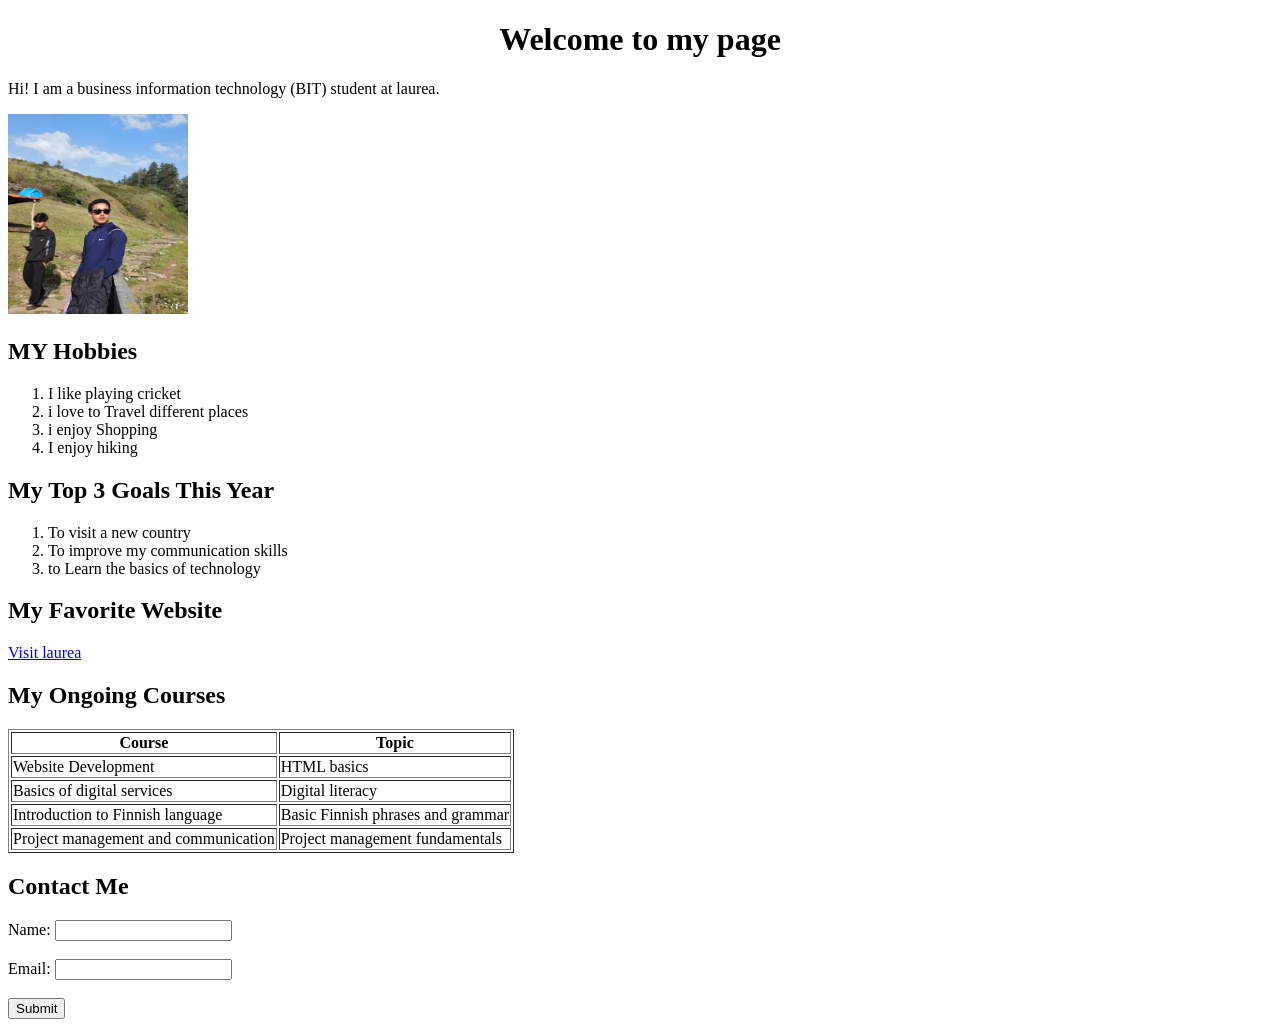
<file: index.html>
<!DOCTYPE html>
<html>
</head>
         <title>My first HTML Page</title>
     </head>
<h1 style="text-align: center;">Welcome to my page</h1>
<p>
    Hi! I am a business information technology (BIT) student at laurea.
</p>
<img src="seto.jpeg" width="180" height="200" alt="santosh singh">

<h2>MY Hobbies</h2>
<ol>
  <li>I like playing cricket</li>
  <li>i love to Travel different places</li>
  <li>i enjoy Shopping</li>
  <li>I enjoy hiking</li>
</ol>
 
<h2>My Top 3 Goals This Year</h2>
<ol>
    <li>To visit a new country</li>
    <li>To improve my communication skills</li>
    <li>to Learn the basics of technology</li>
</ol>
<h2>My Favorite Website</h2>
<a href="https://www.laurea.fi" target="_top">Visit laurea </a>

<h2>My Ongoing Courses</h2>
<table border="1">
    <tr>
         <th>Course</th>
            <th>Topic</th>
    </tr>
    <tr>
        <td>Website Development</td>
        <td>HTML basics</td>
    </tr>
    <tr>
        <td>Basics of digital services</td>
        <td>Digital literacy</td>
    </tr>
    <tr>
        <td>Introduction to Finnish language</td>
        <td>Basic Finnish phrases and grammar</td>
    </tr>
    <tr>
        <td>Project management and communication</td>
        <td>Project management fundamentals</td>
    </tr>
</table>
    <h2>Contact Me</h2>
    <form>
        <label for="name">Name:</label>
        <input type="text" id="name" name="name"><br><br>
        <label for="email">Email:</label>
        <input type="email" id="email" name="email"><br><br>
        <input type="submit" value="Submit">
        </form>
        </body>
    </html>
</file>
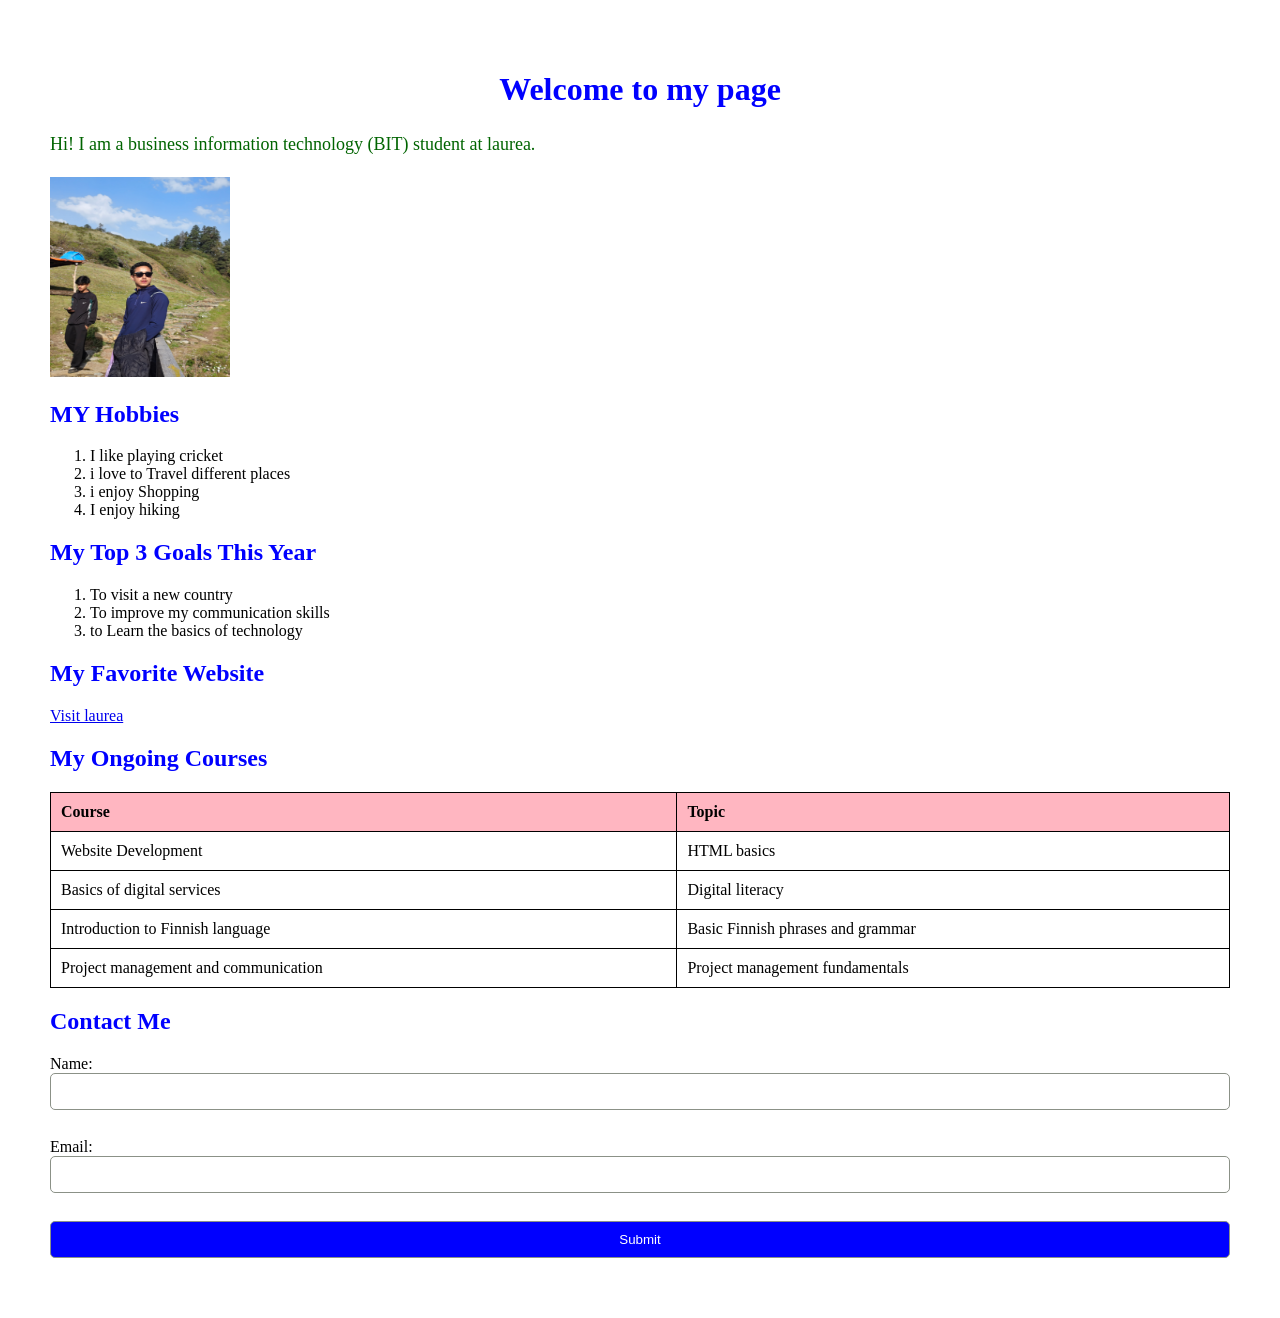
<file: WS02/index.html>
<!DOCTYPE html>
<html>
<head>
         <title>My first HTML Page</title>
         <link rel="stylesheet" href="style.css">
    <style> h2 { color: blue; } 
    </style>
<h1 style="text-align: center;">Welcome to my page</h1>
 </head>
<p>
    Hi! I am a business information technology (BIT) student at laurea.
</p>
<img src="seto.jpeg" width="180" height="200" alt="santosh singh">

<h2>MY Hobbies</h2>
<ol>
  <li>I like playing cricket</li>
  <li>i love to Travel different places</li>
  <li>i enjoy Shopping</li>
  <li>I enjoy hiking</li>
</ol>
<h2>My Top 3 Goals This Year</h2>
<ol>
    <li>To visit a new country</li>
    <li>To improve my communication skills</li>
    <li>to Learn the basics of technology</li>
</ol>
<h2>My Favorite Website</h2>
<a href="https://www.laurea.fi" target="_top">Visit laurea </a>

<h2>My Ongoing Courses</h2>
<table border="1">
    <tr>
         <th>Course</th>
            <th>Topic</th>
    </tr>
    <tr>
        <td>Website Development</td>
        <td>HTML basics</td>
    </tr>
    <tr>
        <td>Basics of digital services</td>
        <td>Digital literacy</td>
    </tr>
    <tr>
        <td>Introduction to Finnish language</td>
        <td>Basic Finnish phrases and grammar</td>
    </tr>
    <tr>
        <td>Project management and communication</td>
        <td>Project management fundamentals</td>
    </tr>
</table>
    <h2>Contact Me</h2>
    <form>
        <label for="name">Name:</label>
        <input type="text" id="name" name="name"><br><br>
        <label for="email">Email:</label>
        <input type="email" id="email" name="email"><br><br>
        <input type="submit" value="Submit">
        </form>
        </body>
    </html>
</file>
<file: WS02/style.css>
h1 {
    color: blue;
}

p {
    color: darkgreen;
    font-size: 18px;
}
h2 {
    font-size: 24px;
}

p {
    line-height: 1.6;
}
body {
    margin: 30px;
    padding: 20px;
}
table {
    width: 100%;
    border-collapse: collapse;
}

th, td {
    border: 1px solid black;
    padding: 10px;
    text-align: left;
}

th {
    background-color: lightpink;
}
input, textarea {
    width: 100%;
    padding: 10px;
    margin-bottom: 10px;
    border: 1px solid #8b9187;
    border-radius: 5px;
    box-sizing: border-box;
}

input[type="submit"] {
    background-color: blue;
    color: white;
    cursor: pointer;
}
</file>
